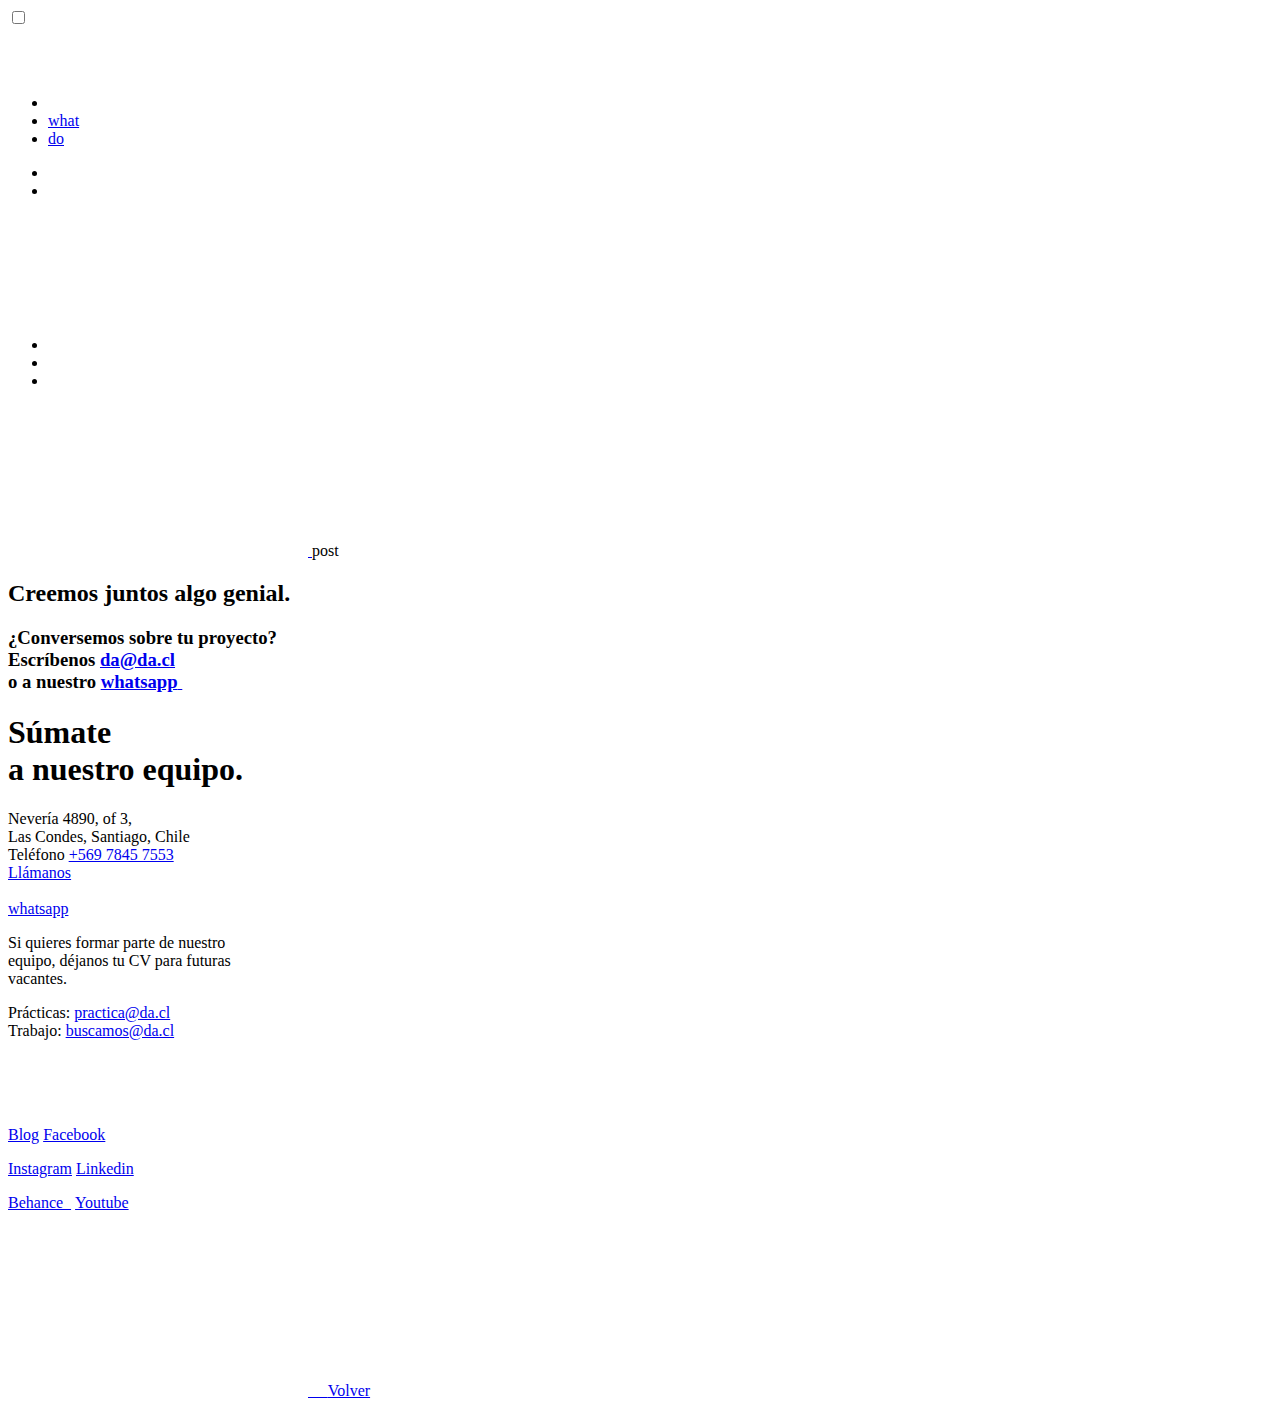
<file: wp-content/themes/da/assets/img/home/banner.html>
<!DOCTYPE html>
<html lang="en">

<head>
    <meta charset="UTF-8" />
    <meta name="viewport" content="width=device-width, initial-scale=1.0" />
    <title>Campañas phigital u omnicanales. ¿Capricho o estrategia?</title>
    
    <!-- for Google -->
    <meta name="description" 		content="¿Qué son las campañas omnicanal o phigital? Bueno, antes de entrar en detalles, déjenme contarles una pequeña historia. Imaginen esto: [&hellip;]" />
    <meta name="keywords" 			content="" />

    <!-- for Facebook -->          
    <meta property="og:title" 		content="Campañas phigital u omnicanales. ¿Capricho o estrategia?" />
    <meta property="og:url" 		content="https://da.cl/campanas-phigital-u-omnicanales-capricho-o-estrategia/" />
    <meta property="og:type" 		content="website" />
    <meta property="og:description" content="¿Qué son las campañas omnicanal o phigital? Bueno, antes de entrar en detalles, déjenme contarles una pequeña historia. Imaginen esto: [&hellip;]" />
    <meta property="og:image" 		content="https://da.cl/wp-content/uploads/2023/05/mkt_omincanal_publicidad_square.jpg" />

    <!-- for Twitter -->          
    <meta name="twitter:card" 			content="summary" />
    <meta name="twitter:title" 			content="Campañas phigital u omnicanales. ¿Capricho o estrategia?" />
    <meta name="twitter:description" 	content="¿Qué son las campañas omnicanal o phigital? Bueno, antes de entrar en detalles, déjenme contarles una pequeña historia. Imaginen esto: [&hellip;]" />

    <link rel="icon" type="image/ico" href="https://da.cl/wp-content/uploads/2023/07/favicon.ico" />
    <link rel="stylesheet" href="https://da.cl/wp-content/themes/da/assets/css/dpk10.css?v3.2">

    <script>var RECAPTCHA_APP_KEY = '6Le5uRIbAAAAADRiYNTDZRNK9oJUXPUOpI8wV2m4';</script>
    <script>var PATH = 'https://da.cl/wp-content/themes/da';</script>
    
    <!-- Global Site Tag (gtag.js) - Google Analytics -->
<script async src="https://www.googletagmanager.com/gtag/js?id=UA-107863851-1"></script>
<script>
  window.dataLayer = window.dataLayer || [];
  function gtag(){dataLayer.push(arguments);}
  gtag('js', new Date());

  gtag('config', 'UA-107863851-1');
</script>

<!-- Google Tag Manager -->
<script>(function(w,d,s,l,i){w[l]=w[l]||[];w[l].push({'gtm.start':
new Date().getTime(),event:'gtm.js'});var f=d.getElementsByTagName(s)[0],
j=d.createElement(s),dl=l!='dataLayer'?'&l='+l:'';j.async=true;j.src=
'https://www.googletagmanager.com/gtm.js?id='+i+dl;f.parentNode.insertBefore(j,f);
})(window,document,'script','dataLayer','GTM-PBV8JCR');</script>
<!-- End Google Tag Manager --></head>

<body data-dpk="wrapper">
    <div style="display:none">
        string(76) "https://da.cl/wp-content/uploads/2023/05/mkt_omincanal_publicidad_square.jpg"
    </div>

    <!-- Google Tag Manager (noscript) -->
<noscript><iframe src="https://www.googletagmanager.com/ns.html?id=GTM-PBV8JCR"
height="0" width="0" style="display:none;visibility:hidden"></iframe></noscript>
<!-- End Google Tag Manager (noscript) -->
    <div class="loader">
        <div class="up"></div>
        <div class="down">
            <div class="line"></div>
        </div>
    </div>

    <div class="container">
  <a href="https://da.cl/" class="header-logo" id="logoDa"></a>
</div>



<div class="d-sm">
  <input type="checkbox" id="trigger" class="mob-menu-trigger" />
  <label for="trigger" class="mob-menu-button"></label>
  <div class="mob-menu nova-bold">
    <ul>
      <li>
        <a class="active logo" href="https://da.cl/">
          <svg style="width: 4rem; height: 4rem">
            <use xlink:href="https://da.cl/wp-content/themes/da/assets/img/icon.svg#da" />
          </svg>
        </a>
      </li>
      <li class="pt-4"><a href="https://da.cl/servicios">what</a></li>
      <li><a href="https://da.cl/talks></li>
      <li><a href="https://da.cl/portafolio">do</a></li>
    </ul>
  </div>
</div>    <ul class="transition">

  <li class="h-sm"></li>

  <li class="h-sm"></li>

  <li class="h-sm flex-center">

    <svg class="t-logo" >

      <use xlink:href="https://da.cl/wp-content/themes/da/assets/img/icon.svg#da" />

  </svg>

  </li>

  <li class="h-sm"></li>

  <li class="h-sm"></li>

</ul>    <div class="dpkCursor"></div>

    <a href="https://api.whatsapp.com/send?phone=56998380190&text=Hello%20!" target="_blank" class="whatsapp">

    <svg>

        <use xlink:href="https://da.cl/wp-content/themes/da/assets/img/icon.svg#whatsapp" />

    </svg>

</a>










post


            <section data-scroll-section class="bg-black">
                <footer>
    <div class="container py-md-5">
        <h2 class="lust fs-12 lh-2 py-5 py-md-4 dpk-hover appear-title" data-scroll data-scroll-offset="10%"
            data-hover-bg="mixBlend">
            
            <span class="appears-dpk pb-md-2"> <span> Creemos juntos</span> </span><span class="appears-dpk pb-md-2"> <span> 
algo genial.</span> </span>        </h2>

        <h3 class="nova-normal fs-7 fs-sm-6 py-4 py-md-1 pr-5 appear-y is-inview" data-scroll="" data-scroll-offset="10%">¿Conversemos sobre tu proyecto?<br />
Escríbenos <a class="ul-b" href="mailto:da@da.cl"><span class="lineHover ul-b">da@da.cl</span></a><br />
o a nuestro <a class="footer-whatsapp" href="https://api.whatsapp.com/send?phone=56998380190&amp;text=Hello%20!" target="_blank" rel="noopener"><span class="lineHover ul-b">whatsapp</span> </a></h3>

    </div>




    <div class="bg-red position-relative py-md-5">
        <div class="container py-5">
            <div class="row">
                <div class="col-md-7 pb-0 d-flex flex-column justify-content-between">
                    <h1 class="lust fs-9 fs-sm-8">
                        Súmate<br />
a nuestro equipo.                    </h1>
                    
                    <div class="bajada_izquierda_roja">
                        <p>Nevería 4890, of 3,<br />
Las Condes, Santiago, Chile<br />
Teléfono <a href="tel:+56978457553">+569 7845 7553</a><br />
<a href="tel:+56978457553">Llámanos</a><br />
<a class="" href="https://api.whatsapp.com/send?phone=56998380190&amp;text=Hello%20!" target="_blank" rel="noopener"><br />
<span class="lineHover ul-b">whatsapp</span></a></p>
                    </div>
                </div>

                <div class="col-md-5">

                    <div class="bajada_derecha_roja">
                        <p class="lh-2 fs-4">Si quieres formar parte de nuestro<br />
equipo, déjanos tu CV para futuras<br />
vacantes.</p>
<p class="lh-2 fs-4">Prácticas: <a href="mailto:practica@da.cl"><span class="ul-b">practica@da.cl</span></a><br />
Trabajo: <a href="mailto:buscamos@da.cl"><span class="ul-b">buscamos@da.cl</span></a></p>
                    </div>

                    <br /><br /><br />



                    <!-- <div class="bajada_izquierda_roja pt-3 lh-2 fs-4 pb-4 pb-md-0 d-sm">
                        <p>Nevería 4890, of 3,<br />
Las Condes, Santiago, Chile<br />
Teléfono <a href="tel:+56978457553">+569 7845 7553</a><br />
<a href="tel:+56978457553">Llámanos</a><br />
<a class="" href="https://api.whatsapp.com/send?phone=56998380190&amp;text=Hello%20!" target="_blank" rel="noopener"><br />
<span class="lineHover ul-b">whatsapp</span></a></p>
                    </div>

                    <br /><br /><br /> -->



                    <div class="enlaces_rojo">
                    <p><a class="mr-4 lineHover fs-4 nova-normal" href="/blog" rel="noopener">Blog</a> <a class="mr-4 lineHover fs-4 nova-normal" href="https://www.facebook.com/DAEstudio.cl" target="_blank" rel="noopener">Facebook</a></p>
<p><a class="mr-4 lineHover fs-4 nova-normal" href="https://www.instagram.com/da.cl/?hl=es-la" target="_blank" rel="noopener">Instagram</a> <a class="mr-4 lineHover fs-4 nova-normal" href="http://linkedin.com/company/dise-adores-asociados" target="_blank" rel="noopener">Linkedin</a></p>
<p><a class="mr-4 lineHover fs-4 nova-normal" href="https://www.behance.net/daestudiocreativo" target="_blank" rel="noopener">Behance  </a> <a class="mr-4 lineHover fs-4 nova-normal" href="https://www.youtube.com/channel/UCXHqtTFj_Qy1CdtpsMYtrJA/videos" target="_blank" rel="noopener">Youtube</a></p>
                    </div>

                </div>
            </div>
            <br>
            <div class="gotop">
                <a href="#daTop" data-scroll-to>
                    <svg>
                        <use xlink:href="https://da.cl/wp-content/themes/da/assets/img/icon.svg#arrow1" />
                    </svg>
                    &nbsp; &nbsp;
                    <span class="nova-thin"> Volver </span>
                </a>
            </div>
        </div>
    </div>
</footer>            </section>
        </div>
        
    </main>
    <script src="https://da.cl/wp-content/themes/da/assets/js/jquery-3.6.0.min.js"></script>
    <script src="https://da.cl/wp-content/themes/da/assets/js/bundle.js?v4.0"></script>
</body>

</html>
</file>
